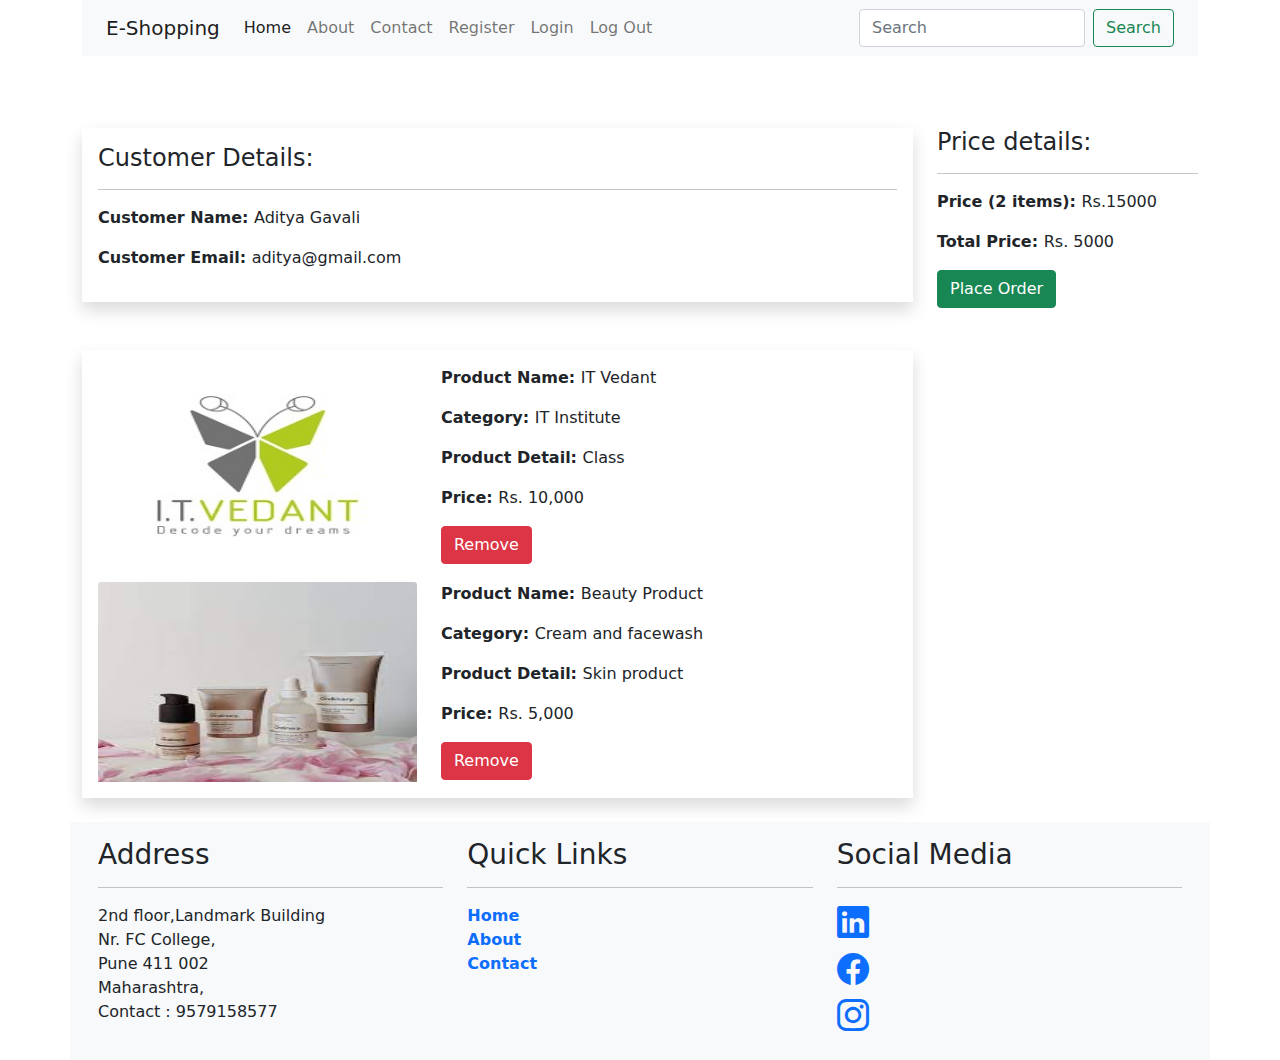
<file: cart.html>
<!DOCTYPE html>
<html lang="en">
<head>
    <meta charset="UTF-8">
    <meta name="viewport" content="width=device-width, initial-scale=1.0">
    <link href="static/css/bootstrap.min.css" rel="stylesheet">
    <link href="static/css/style.css" rel="stylesheet">
    <link rel="stylesheet" href="https://cdn.jsdelivr.net/npm/bootstrap-icons@1.11.1/font/bootstrap-icons.css">
    <title>E-shopping</title>
</head>
<body>
    <div class="container">
        <div class="row">
            <div class="col-md-12">
                <nav class="navbar navbar-expand-lg navbar-light bg-light">
                    <div class="container-fluid">
                      <a class="navbar-brand" href="index.html">E-Shopping</a>
                      <button class="navbar-toggler" type="button" data-bs-toggle="collapse" data-bs-target="#navbarSupportedContent" aria-controls="navbarSupportedContent" aria-expanded="false" aria-label="Toggle navigation">
                        <span class="navbar-toggler-icon"></span>
                      </button>
                      <div class="collapse navbar-collapse" id="navbarSupportedContent">
                        <ul class="navbar-nav me-auto mb-2 mb-lg-0">
                          <li class="nav-item">
                            <a class="nav-link active" aria-current="page" href="#">Home</a>
                          </li>
                          
                          <li class="nav-item">
                            <a class="nav-link" href="#">About</a>
                          </li>

                          <li class="nav-item">
                            <a class="nav-link" href="#">Contact</a>
                          </li>

                          <li class="nav-item">
                            <a class="nav-link" href="register.html">Register</a>
                          </li>

                          <li class="nav-item">
                            <a class="nav-link" href="login.html">Login</a>
                          </li>

                          <li class="nav-item">
                            <a class="nav-link" href="#">Log Out</a>
                          </li>
                         
                          
                        </ul>
                        <form class="d-flex">
                          <input class="form-control me-2" type="search" placeholder="Search" aria-label="Search">
                          <button class="btn btn-outline-success" type="submit">Search</button>
                        </form>
                      </div>
                    </div>
                  </nav>
            </div>
        </div><!--1st row end or header section end-->

        <div class="row mt-4">
            <div class="col-md-9">
                <div class="mt-5 p-3 shadow">
                    <h4>Customer Details: </h4><hr>
                    <p><b>Customer Name: </b>Aditya Gavali</p>
                    <p><b>Customer Email: </b>aditya@gmail.com</p>
                </div>

                <div class="mt-5 p-3 shadow">
                    <div class="row mb-3">
                        <div class="col-md-5">
                            <img src="static/images/IT Vedant 1.jpeg" class="card-img-top" alt="..." height="200px">
                        </div>
                        <div class="col-md-7">
                            <p><b>Product Name: </b>IT Vedant</p>
                            <p><b>Category: </b>IT Institute</p>
                            <p><b>Product Detail: </b>Class</p>
                            <p><b>Price: </b>Rs. 10,000</p>
    
                            <a href="#" class="btn btn-danger">Remove</a>
                         </div>
                    </div>

                    <div class="row">
                        <div class="col-md-5">
                            <img src="static/images/download.jpg" class="card-img-top" alt="..." height="200px">
                        </div>
                        <div class="col-md-7">
                            <p><b>Product Name: </b>Beauty Product</p>
                            <p><b>Category: </b>Cream and facewash</p>
                            <p><b>Product Detail: </b>Skin product</p>
                            <p><b>Price: </b>Rs. 5,000</p>
    
                            <a href="#" class="btn btn-danger">Remove</a>
                         </div>
                    </div>
                </div>
            </div>
            
            <div class="col-md-3 mt-5">
                <h4>Price details: </h4><hr>
                <p><b>Price (2 items): </b>Rs.15000</p>
                <p><b>Total Price:  </b>Rs. 5000</p>
                <a href="place_order.html" class="btn btn-success">Place Order</a>
            </div>
        </div><!--2nd row or main section end--><br>

















        <div class="row bg-light p-3">
            <div class="col-md-4">
                <h3>Address</h3>
                <hr>
                2nd floor,Landmark Building<br>
                Nr. FC College,<br>
                Pune 411 002<br>
                Maharashtra,<br>
                Contact : 9579158577
            </div>

            <div class="col-md-4">
                <h3>Quick Links</h3>
                <hr>
                <a href="index.html" class="anchor"><b>Home</b></a> <br>
                <a href="#" class="anchor"><b>About</b></a> <br>
                <a href="#" class="anchor"><b>Contact</b></a> <br>
            </div>

            <div class="col-md-4">
                <h3>Social Media</h3>
                <hr>
                <h2><a href="#"><i class="bi bi-linkedin"></i></a></h2>
                <h2><a href="#"><i class="bi bi-facebook"></i></a></h2>
                <h2><a href="#"><i class="bi bi-instagram"></i></a></h2>
            </div>

        </div><!--3rd row end or footer section end-->

    
    
    </div><!--Container end-->

    <script src="static/js/bootstrap.min.js"></script>
    <script src="static/js/popper.js"></script>
</body>
</html>
</file>
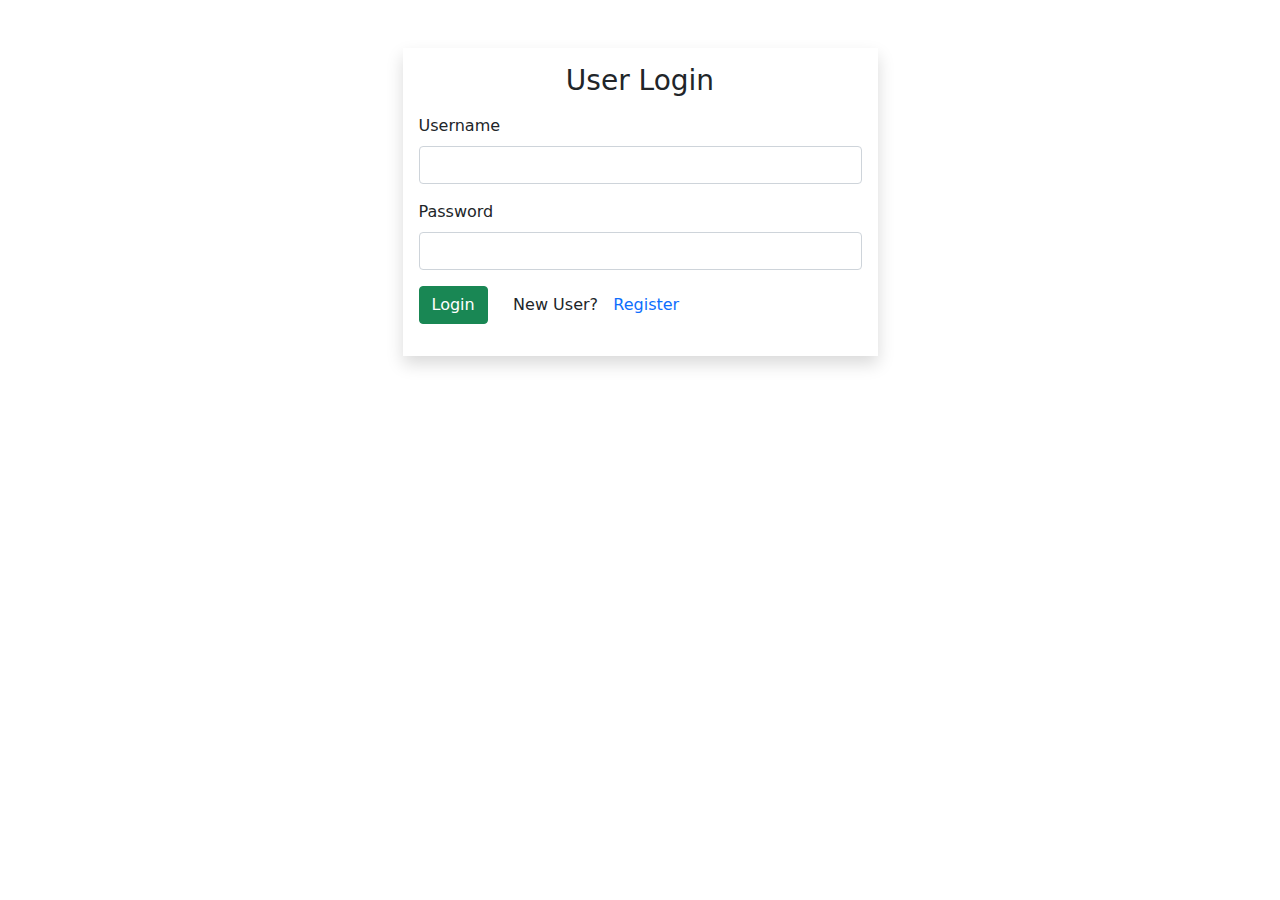
<file: login.html>
<!DOCTYPE html>
<html lang="en">
<head>
    <meta charset="UTF-8">
    <meta name="viewport" content="width=device-width, initial-scale=1.0">
    <link href="static/css/bootstrap.min.css" rel="stylesheet">
    <link href="static/css/style.css" rel="stylesheet">
    <title>Login</title>
</head>
<body>
    <div class="container">
        <div class="row mt-5">
            <div class="col-md-5 shadow mx-auto p-3">
                <h3 class="mb-3 text-center">User Login</h3>
                <form method="GET">
                    <div class="mb-3">
                        <label for="Input1" class="form-label">Username</label>
                        <input type="email" class="form-control" id="Input1" aria-describedby="emailHelp">
                        
                    </div>
                    
                    <div class="mb-3">
                        <label for="Input2" class="form-label">Password</label>
                        <input type="password" class="form-control" id="Input2">
                     </div>
                     
                     
                    <div class="mb-3">
                         <button type="submit" class="btn btn-success">Login</button>
                         &nbsp;&nbsp;&nbsp; New User? &nbsp;&nbsp;<a href="#" class="anchor">Register</a>
                    </div>

                </form>

            </div>

        </div>
    </div>
    


     <script src="static/js/bootstrap.min.js"></script>
    <script src="static/js/popper.js"></script>
</body>
</html>
</file>
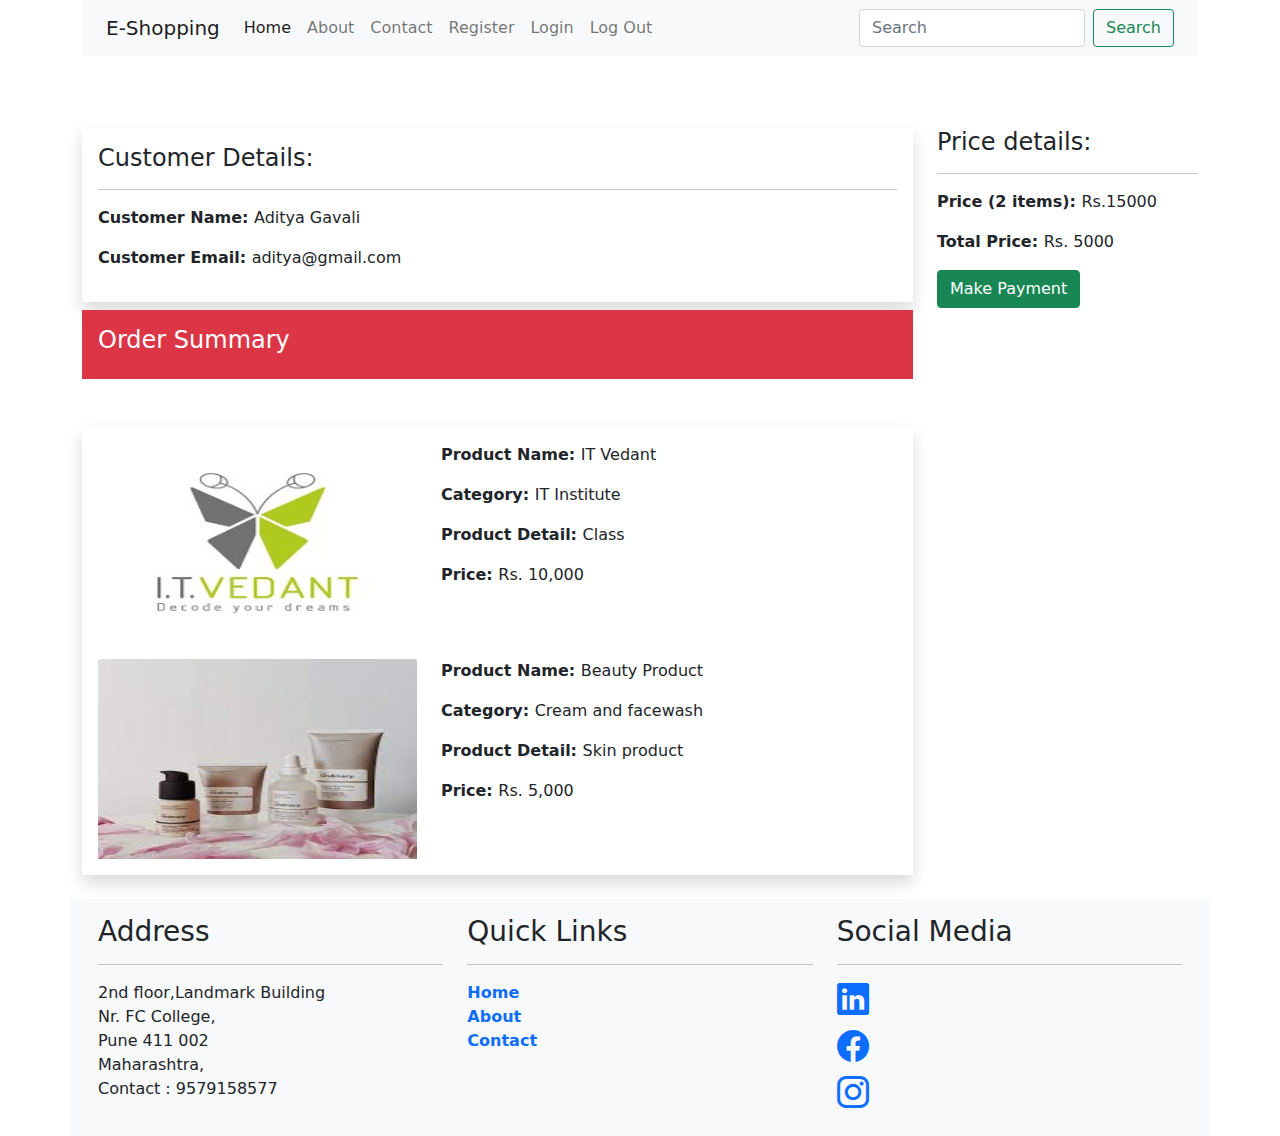
<file: place_order.html>
<!DOCTYPE html>
<html lang="en">
<head>
    <meta charset="UTF-8">
    <meta name="viewport" content="width=device-width, initial-scale=1.0">
    <link href="static/css/bootstrap.min.css" rel="stylesheet">
    <link href="static/css/style.css" rel="stylesheet">
    <link rel="stylesheet" href="https://cdn.jsdelivr.net/npm/bootstrap-icons@1.11.1/font/bootstrap-icons.css">
    <title>E-shopping</title>
</head>
<body>
    <div class="container">
        <div class="row">
            <div class="col-md-12">
                <nav class="navbar navbar-expand-lg navbar-light bg-light">
                    <div class="container-fluid">
                      <a class="navbar-brand" href="index.html">E-Shopping</a>
                      <button class="navbar-toggler" type="button" data-bs-toggle="collapse" data-bs-target="#navbarSupportedContent" aria-controls="navbarSupportedContent" aria-expanded="false" aria-label="Toggle navigation">
                        <span class="navbar-toggler-icon"></span>
                      </button>
                      <div class="collapse navbar-collapse" id="navbarSupportedContent">
                        <ul class="navbar-nav me-auto mb-2 mb-lg-0">
                          <li class="nav-item">
                            <a class="nav-link active" aria-current="page" href="#">Home</a>
                          </li>
                          
                          <li class="nav-item">
                            <a class="nav-link" href="#">About</a>
                          </li>

                          <li class="nav-item">
                            <a class="nav-link" href="#">Contact</a>
                          </li>

                          <li class="nav-item">
                            <a class="nav-link" href="register.html">Register</a>
                          </li>

                          <li class="nav-item">
                            <a class="nav-link" href="login.html">Login</a>
                          </li>

                          <li class="nav-item">
                            <a class="nav-link" href="#">Log Out</a>
                          </li>
                         
                          
                        </ul>
                        <form class="d-flex">
                          <input class="form-control me-2" type="search" placeholder="Search" aria-label="Search">
                          <button class="btn btn-outline-success" type="submit">Search</button>
                        </form>
                      </div>
                    </div>
                  </nav>
            </div>
        </div><!--1st row end or header section end-->

        <div class="row mt-4">
            <div class="col-md-9">
                <div class="mt-5 p-3 shadow">
                    <h4>Customer Details: </h4><hr>
                    <p><b>Customer Name: </b>Aditya Gavali</p>
                    <p><b>Customer Email: </b>aditya@gmail.com</p>
                </div>

                <div class="bg-danger p-3 text-white mt-2">
                    <h4>Order Summary</h4>
                </div>

                <div class="mt-5 p-3 shadow">
                    <div class="row mb-3">
                        <div class="col-md-5">
                            <img src="static/images/IT Vedant 1.jpeg" class="card-img-top" alt="..." height="200px">
                        </div>
                        <div class="col-md-7">
                            <p><b>Product Name: </b>IT Vedant</p>
                            <p><b>Category: </b>IT Institute</p>
                            <p><b>Product Detail: </b>Class</p>
                            <p><b>Price: </b>Rs. 10,000</p>
                         </div>
                    </div>

                    <div class="row">
                        <div class="col-md-5">
                            <img src="static/images/download.jpg" class="card-img-top" alt="..." height="200px">
                        </div>
                        <div class="col-md-7">
                            <p><b>Product Name: </b>Beauty Product</p>
                            <p><b>Category: </b>Cream and facewash</p>
                            <p><b>Product Detail: </b>Skin product</p>
                            <p><b>Price: </b>Rs. 5,000</p>
                         </div>
                    </div>
                </div>
            </div>
            
            <div class="col-md-3 mt-5">
                <h4>Price details: </h4><hr>
                <p><b>Price (2 items): </b>Rs.15000</p>
                <p><b>Total Price:  </b>Rs. 5000</p>
                <a href="#" class="btn btn-success">Make Payment</a>
            </div>
        </div><!--2nd row or main section end--><br>

















        <div class="row bg-light p-3">
            <div class="col-md-4">
                <h3>Address</h3>
                <hr>
                2nd floor,Landmark Building<br>
                Nr. FC College,<br>
                Pune 411 002<br>
                Maharashtra,<br>
                Contact : 9579158577
            </div>

            <div class="col-md-4">
                <h3>Quick Links</h3>
                <hr>
                <a href="index.html" class="anchor"><b>Home</b></a> <br>
                <a href="#" class="anchor"><b>About</b></a> <br>
                <a href="#" class="anchor"><b>Contact</b></a> <br>
            </div>

            <div class="col-md-4">
                <h3>Social Media</h3>
                <hr>
                <h2><a href="#"><i class="bi bi-linkedin"></i></a></h2>
                <h2><a href="#"><i class="bi bi-facebook"></i></a></h2>
                <h2><a href="#"><i class="bi bi-instagram"></i></a></h2>
            </div>

        </div><!--3rd row end or footer section end-->

    
    
    </div><!--Container end-->

    <script src="static/js/bootstrap.min.js"></script>
    <script src="static/js/popper.js"></script>
</body>
</html>
</file>
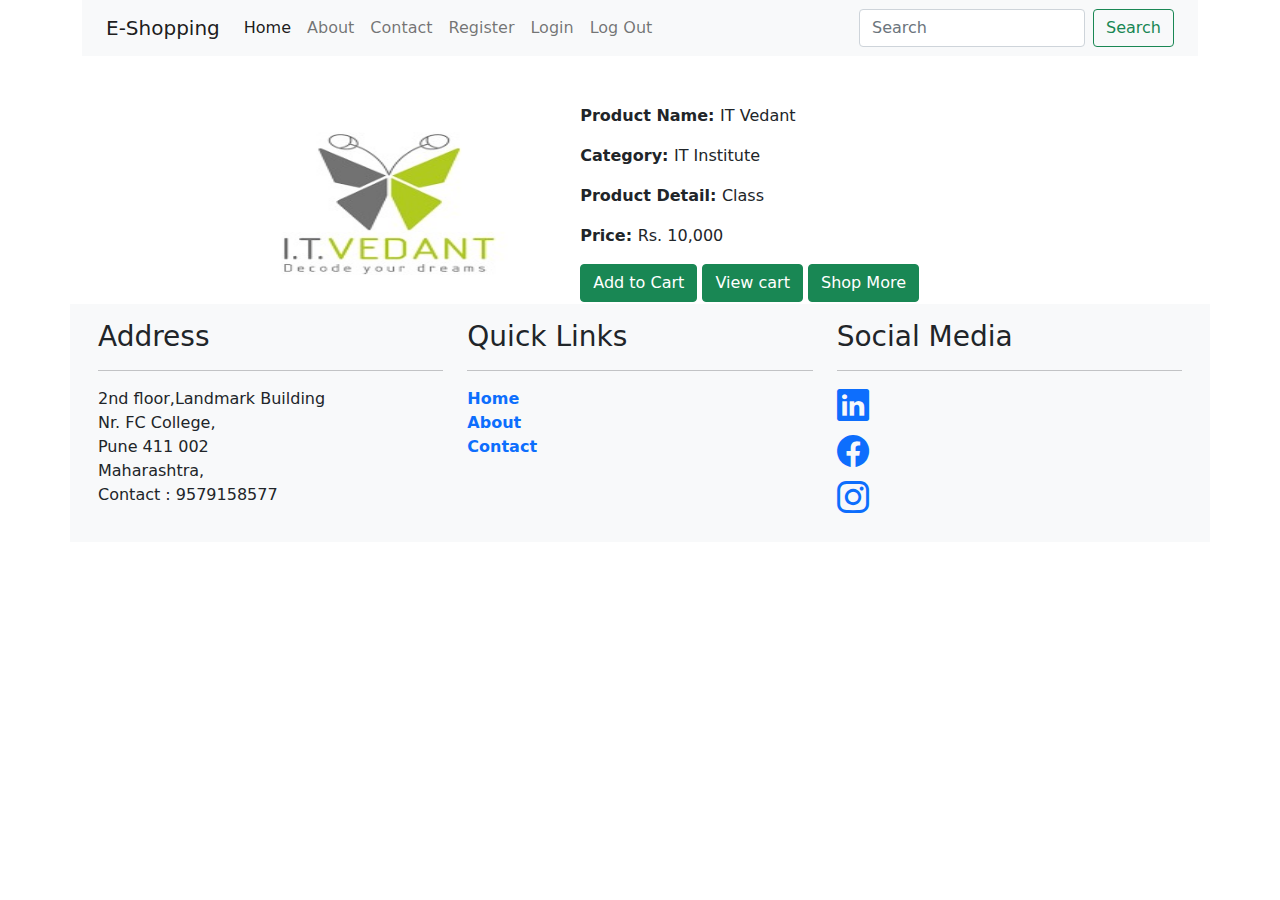
<file: product_detail.html>
<!DOCTYPE html>
<html lang="en">
<head>
    <meta charset="UTF-8">
    <meta name="viewport" content="width=device-width, initial-scale=1.0">
    <link href="static/css/bootstrap.min.css" rel="stylesheet">
    <link href="static/css/style.css" rel="stylesheet">
    <link rel="stylesheet" href="https://cdn.jsdelivr.net/npm/bootstrap-icons@1.11.1/font/bootstrap-icons.css">
    <title>E-shopping</title>
</head>
<body>
    <div class="container">
        <div class="row">
            <div class="col-md-12">
                <nav class="navbar navbar-expand-lg navbar-light bg-light">
                    <div class="container-fluid">
                      <a class="navbar-brand" href="index.html">E-Shopping</a>
                      <button class="navbar-toggler" type="button" data-bs-toggle="collapse" data-bs-target="#navbarSupportedContent" aria-controls="navbarSupportedContent" aria-expanded="false" aria-label="Toggle navigation">
                        <span class="navbar-toggler-icon"></span>
                      </button>
                      <div class="collapse navbar-collapse" id="navbarSupportedContent">
                        <ul class="navbar-nav me-auto mb-2 mb-lg-0">
                          <li class="nav-item">
                            <a class="nav-link active" aria-current="page" href="#">Home</a>
                          </li>
                          
                          <li class="nav-item">
                            <a class="nav-link" href="#">About</a>
                          </li>

                          <li class="nav-item">
                            <a class="nav-link" href="#">Contact</a>
                          </li>

                          <li class="nav-item">
                            <a class="nav-link" href="register.html">Register</a>
                          </li>

                          <li class="nav-item">
                            <a class="nav-link" href="login.html">Login</a>
                          </li>

                          <li class="nav-item">
                            <a class="nav-link" href="#">Log Out</a>
                          </li>
                         
                          
                        </ul>
                        <form class="d-flex">
                          <input class="form-control me-2" type="search" placeholder="Search" aria-label="Search">
                          <button class="btn btn-outline-success" type="submit">Search</button>
                        </form>
                      </div>
                    </div>
                  </nav>
            </div>
        </div><!--1st row end or header section end-->

        <div>
            <div class="col-md-9 mx-auto mt-5">
                <div class="row">
                    <div class="col-md-5">
                        <img src="static/images/IT Vedant 1.jpeg" class="card-img-top" alt="..." height="200px">
                    </div>
                    <div class="col-md-7">
                        <p><b>Product Name: </b>IT Vedant</p>
                        <p><b>Category: </b>IT Institute</p>
                        <p><b>Product Detail: </b>Class</p>
                        <p><b>Price: </b>Rs. 10,000</p>

                        <a href="#" class="btn btn-success">Add to Cart</a>
                        <a href="cart.html" class="btn btn-success">View cart</a>
                        <a href="index.html" class="btn btn-success">Shop More</a>
                    </div>
                </div>
            </div>
        </div><!--2nd row or main section end-->







        <div class="row bg-light p-3">
            <div class="col-md-4">
                <h3>Address</h3>
                <hr>
                2nd floor,Landmark Building<br>
                Nr. FC College,<br>
                Pune 411 002<br>
                Maharashtra,<br>
                Contact : 9579158577
            </div>

            <div class="col-md-4">
                <h3>Quick Links</h3>
                <hr>
                <a href="index.html" class="anchor"><b>Home</b></a> <br>
                <a href="#" class="anchor"><b>About</b></a> <br>
                <a href="#" class="anchor"><b>Contact</b></a> <br>
            </div>

            <div class="col-md-4">
                <h3>Social Media</h3>
                <hr>
                <h2><a href="#"><i class="bi bi-linkedin"></i></a></h2>
                <h2><a href="#"><i class="bi bi-facebook"></i></a></h2>
                <h2><a href="#"><i class="bi bi-instagram"></i></a></h2>
            </div>

        </div><!--3rd row end or footer section end-->

    
    
    </div><!--Container end-->

    <script src="static/js/bootstrap.min.js"></script>
    <script src="static/js/popper.js"></script>
</body>
</html>
</file>
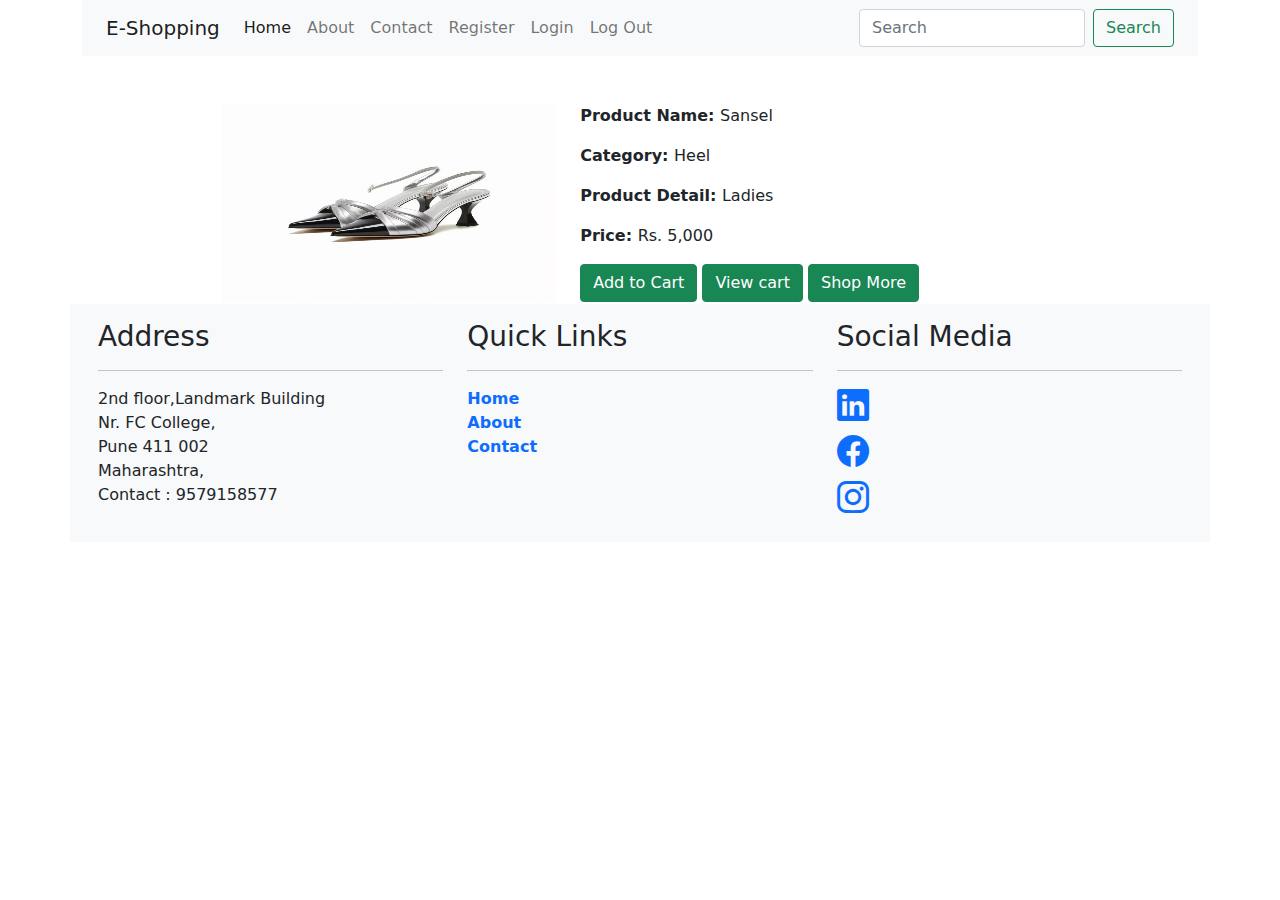
<file: product_detail3.html>
<!DOCTYPE html>
<html lang="en">
<head>
    <meta charset="UTF-8">
    <meta name="viewport" content="width=device-width, initial-scale=1.0">
    <link href="static/css/bootstrap.min.css" rel="stylesheet">
    <link href="static/css/style.css" rel="stylesheet">
    <link rel="stylesheet" href="https://cdn.jsdelivr.net/npm/bootstrap-icons@1.11.1/font/bootstrap-icons.css">
    <title>E-shopping</title>
</head>
<body>
    <div class="container">
        <div class="row">
            <div class="col-md-12">
                <nav class="navbar navbar-expand-lg navbar-light bg-light">
                    <div class="container-fluid">
                      <a class="navbar-brand" href="index.html">E-Shopping</a>
                      <button class="navbar-toggler" type="button" data-bs-toggle="collapse" data-bs-target="#navbarSupportedContent" aria-controls="navbarSupportedContent" aria-expanded="false" aria-label="Toggle navigation">
                        <span class="navbar-toggler-icon"></span>
                      </button>
                      <div class="collapse navbar-collapse" id="navbarSupportedContent">
                        <ul class="navbar-nav me-auto mb-2 mb-lg-0">
                          <li class="nav-item">
                            <a class="nav-link active" aria-current="page" href="#">Home</a>
                          </li>
                          
                          <li class="nav-item">
                            <a class="nav-link" href="#">About</a>
                          </li>

                          <li class="nav-item">
                            <a class="nav-link" href="#">Contact</a>
                          </li>

                          <li class="nav-item">
                            <a class="nav-link" href="register.html">Register</a>
                          </li>

                          <li class="nav-item">
                            <a class="nav-link" href="login.html">Login</a>
                          </li>

                          <li class="nav-item">
                            <a class="nav-link" href="#">Log Out</a>
                          </li>
                         
                          
                        </ul>
                        <form class="d-flex">
                          <input class="form-control me-2" type="search" placeholder="Search" aria-label="Search">
                          <button class="btn btn-outline-success" type="submit">Search</button>
                        </form>
                      </div>
                    </div>
                  </nav>
            </div>
        </div><!--1st row end or header section end-->

        <div>
            <div class="col-md-9 mx-auto mt-5">
                <div class="row">
                    <div class="col-md-5">
                        <img src="static/images/sandel1.jpg" class="card-img-top" alt="..." height="200px">
                    </div>
                    <div class="col-md-7">
                        <p><b>Product Name: </b>Sansel</p>
                        <p><b>Category: </b>Heel</p>
                        <p><b>Product Detail: </b>Ladies</p>
                        <p><b>Price: </b>Rs. 5,000</p>

                        <a href="#" class="btn btn-success">Add to Cart</a>
                        <a href="cart.html" class="btn btn-success">View cart</a>
                        <a href="index.html" class="btn btn-success">Shop More</a>
                    </div>
                </div>
            </div>
        </div><!--2nd row or main section end-->







        <div class="row bg-light p-3">
            <div class="col-md-4">
                <h3>Address</h3>
                <hr>
                2nd floor,Landmark Building<br>
                Nr. FC College,<br>
                Pune 411 002<br>
                Maharashtra,<br>
                Contact : 9579158577
            </div>

            <div class="col-md-4">
                <h3>Quick Links</h3>
                <hr>
                <a href="index.html" class="anchor"><b>Home</b></a> <br>
                <a href="#" class="anchor"><b>About</b></a> <br>
                <a href="#" class="anchor"><b>Contact</b></a> <br>
            </div>

            <div class="col-md-4">
                <h3>Social Media</h3>
                <hr>
                <h2><a href="#"><i class="bi bi-linkedin"></i></a></h2>
                <h2><a href="#"><i class="bi bi-facebook"></i></a></h2>
                <h2><a href="#"><i class="bi bi-instagram"></i></a></h2>
            </div>

        </div><!--3rd row end or footer section end-->

    
    
    </div><!--Container end-->

    <script src="static/js/bootstrap.min.js"></script>
    <script src="static/js/popper.js"></script>
</body>
</html>
</file>
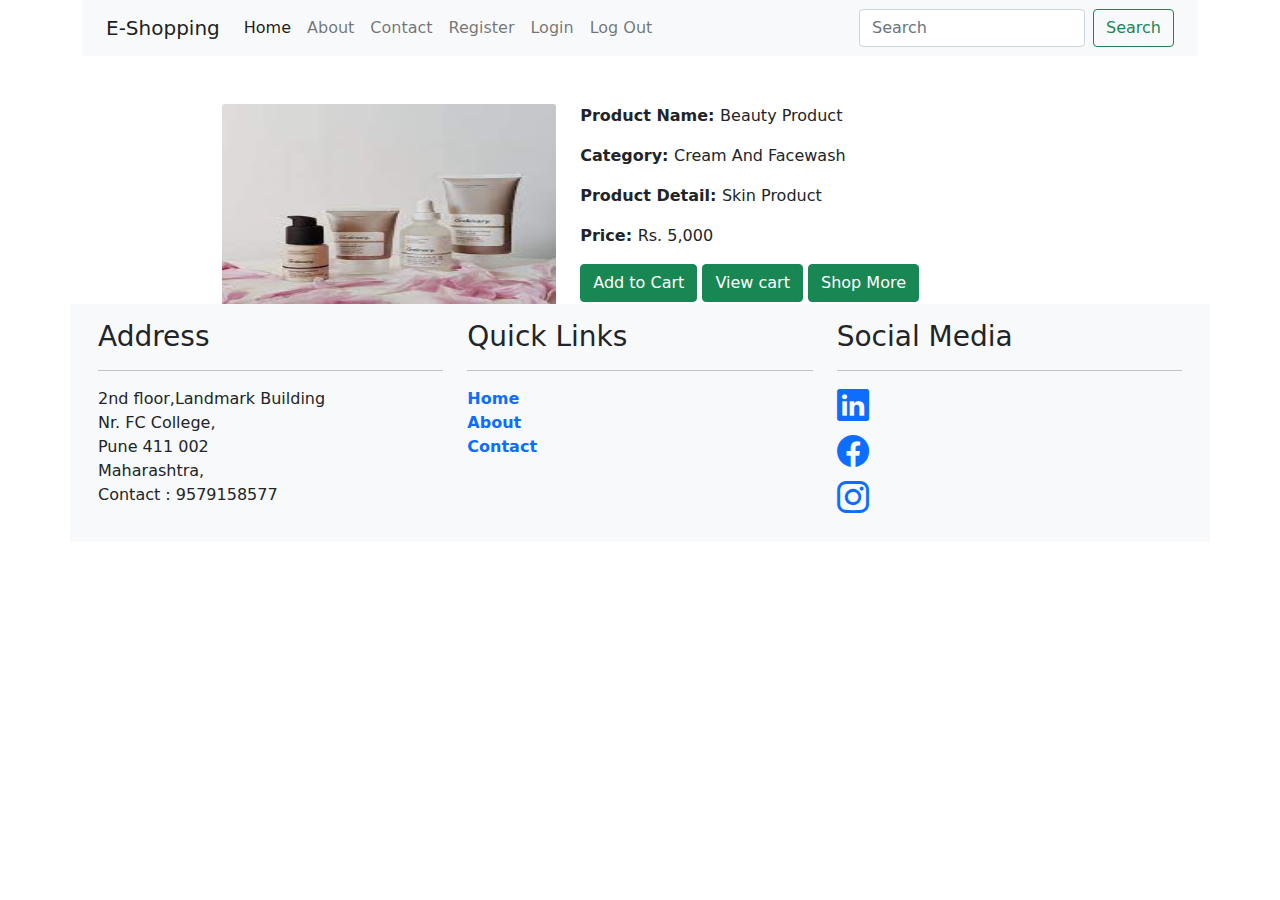
<file: product_details2.html>
<!DOCTYPE html>
<html lang="en">
<head>
    <meta charset="UTF-8">
    <meta name="viewport" content="width=device-width, initial-scale=1.0">
    <link href="static/css/bootstrap.min.css" rel="stylesheet">
    <link href="static/css/style.css" rel="stylesheet">
    <link rel="stylesheet" href="https://cdn.jsdelivr.net/npm/bootstrap-icons@1.11.1/font/bootstrap-icons.css">
    <title>E-shopping</title>
</head>
<body>
    <div class="container">
        <div class="row">
            <div class="col-md-12">
                <nav class="navbar navbar-expand-lg navbar-light bg-light">
                    <div class="container-fluid">
                      <a class="navbar-brand" href="index.html">E-Shopping</a>
                      <button class="navbar-toggler" type="button" data-bs-toggle="collapse" data-bs-target="#navbarSupportedContent" aria-controls="navbarSupportedContent" aria-expanded="false" aria-label="Toggle navigation">
                        <span class="navbar-toggler-icon"></span>
                      </button>
                      <div class="collapse navbar-collapse" id="navbarSupportedContent">
                        <ul class="navbar-nav me-auto mb-2 mb-lg-0">
                          <li class="nav-item">
                            <a class="nav-link active" aria-current="page" href="#">Home</a>
                          </li>
                          
                          <li class="nav-item">
                            <a class="nav-link" href="#">About</a>
                          </li>

                          <li class="nav-item">
                            <a class="nav-link" href="#">Contact</a>
                          </li>

                          <li class="nav-item">
                            <a class="nav-link" href="register.html">Register</a>
                          </li>

                          <li class="nav-item">
                            <a class="nav-link" href="login.html">Login</a>
                          </li>

                          <li class="nav-item">
                            <a class="nav-link" href="#">Log Out</a>
                          </li>
                         
                          
                        </ul>
                        <form class="d-flex">
                          <input class="form-control me-2" type="search" placeholder="Search" aria-label="Search">
                          <button class="btn btn-outline-success" type="submit">Search</button>
                        </form>
                      </div>
                    </div>
                  </nav>
            </div>
        </div><!--1st row end or header section end-->

        <div>
            <div class="col-md-9 mx-auto mt-5">
                <div class="row">
                    <div class="col-md-5">
                        <img src="static/images/download.jpg" class="card-img-top" alt="..." height="200px">
                    </div>
                    <div class="col-md-7">
                        <p><b>Product Name: </b>Beauty Product</p>
                        <p><b>Category: </b>Cream And Facewash</p>
                        <p><b>Product Detail: </b>Skin Product</p>
                        <p><b>Price: </b>Rs. 5,000</p>

                        <a href="#" class="btn btn-success">Add to Cart</a>
                        <a href="cart.html" class="btn btn-success">View cart</a>
                        <a href="index.html" class="btn btn-success">Shop More</a>
                    </div>
                </div>
            </div>
        </div><!--2nd row or main section end-->







        <div class="row bg-light p-3">
            <div class="col-md-4">
                <h3>Address</h3>
                <hr>
                2nd floor,Landmark Building<br>
                Nr. FC College,<br>
                Pune 411 002<br>
                Maharashtra,<br>
                Contact : 9579158577
            </div>

            <div class="col-md-4">
                <h3>Quick Links</h3>
                <hr>
                <a href="index.html" class="anchor"><b>Home</b></a> <br>
                <a href="#" class="anchor"><b>About</b></a> <br>
                <a href="#" class="anchor"><b>Contact</b></a> <br>
            </div>

            <div class="col-md-4">
                <h3>Social Media</h3>
                <hr>
                <h2><a href="#"><i class="bi bi-linkedin"></i></a></h2>
                <h2><a href="#"><i class="bi bi-facebook"></i></a></h2>
                <h2><a href="#"><i class="bi bi-instagram"></i></a></h2>
            </div>

        </div><!--3rd row end or footer section end-->

    
    
    </div><!--Container end-->

    <script src="static/js/bootstrap.min.js"></script>
    <script src="static/js/popper.js"></script>
</body>
</html>
</file>
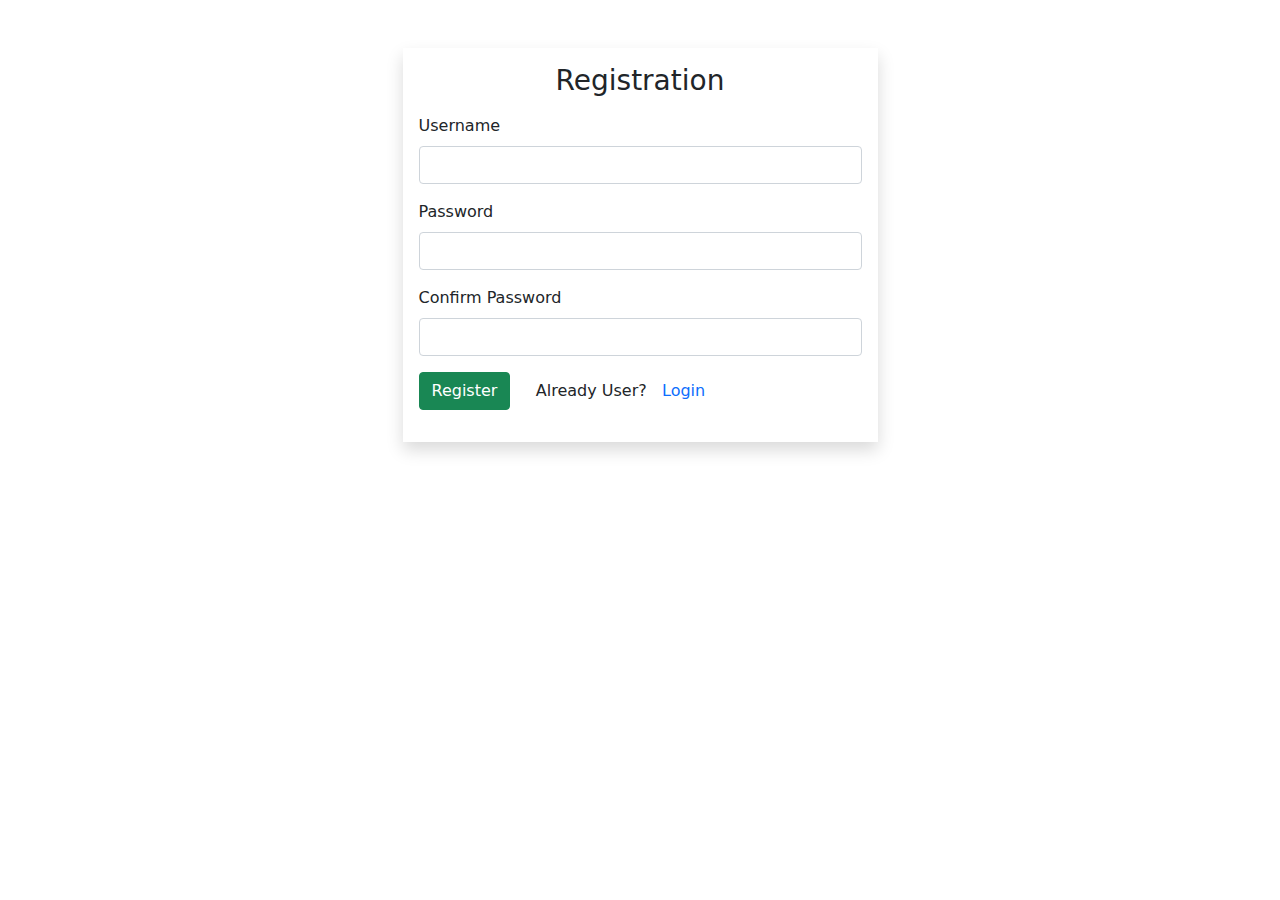
<file: register.html>
<!DOCTYPE html>
<html lang="en">
<head>
    <meta charset="UTF-8">
    <meta name="viewport" content="width=device-width, initial-scale=1.0">
    <link href="static/css/bootstrap.min.css" rel="stylesheet">
    <link href="static/css/style.css" rel="stylesheet">
    <title>Register</title>
</head>
<body>
    <div class="container">
        <div class="row mt-5">
            <div class="col-md-5 shadow mx-auto p-3">
                <h3 class="mb-3 text-center">Registration</h3>
                <form method="GET">
                    <div class="mb-3">
                        <label for="Input1" class="form-label">Username</label>
                        <input type="email" class="form-control" id="Input1" aria-describedby="emailHelp">
                        
                    </div>
                    
                    <div class="mb-3">
                        <label for="Input2" class="form-label">Password</label>
                        <input type="password" class="form-control" id="Input2">
                     </div>
                     
                     
                     <div class="mb-3">
                        <label for="Input3" class="form-label">Confirm Password</label>
                        <input type="password" class="form-control" id="Input3">
                     </div>
                    
                     <div class="mb-3">
                         <button type="submit" class="btn btn-success">Register</button>
                         &nbsp;&nbsp;&nbsp; Already User? &nbsp;&nbsp;<a href="#" class="anchor">Login</a>
                    </div>

                </form>

            </div>

        </div>
    </div>
    


     <script src="static/js/bootstrap.min.js"></script>
    <script src="static/js/popper.js"></script>
</body>
</html>
</file>
<file: static/css/style.css>
.box{
    border-style: solid;
    height: 200px;
}


.anchor{
    text-decoration: none;
}
</file>
